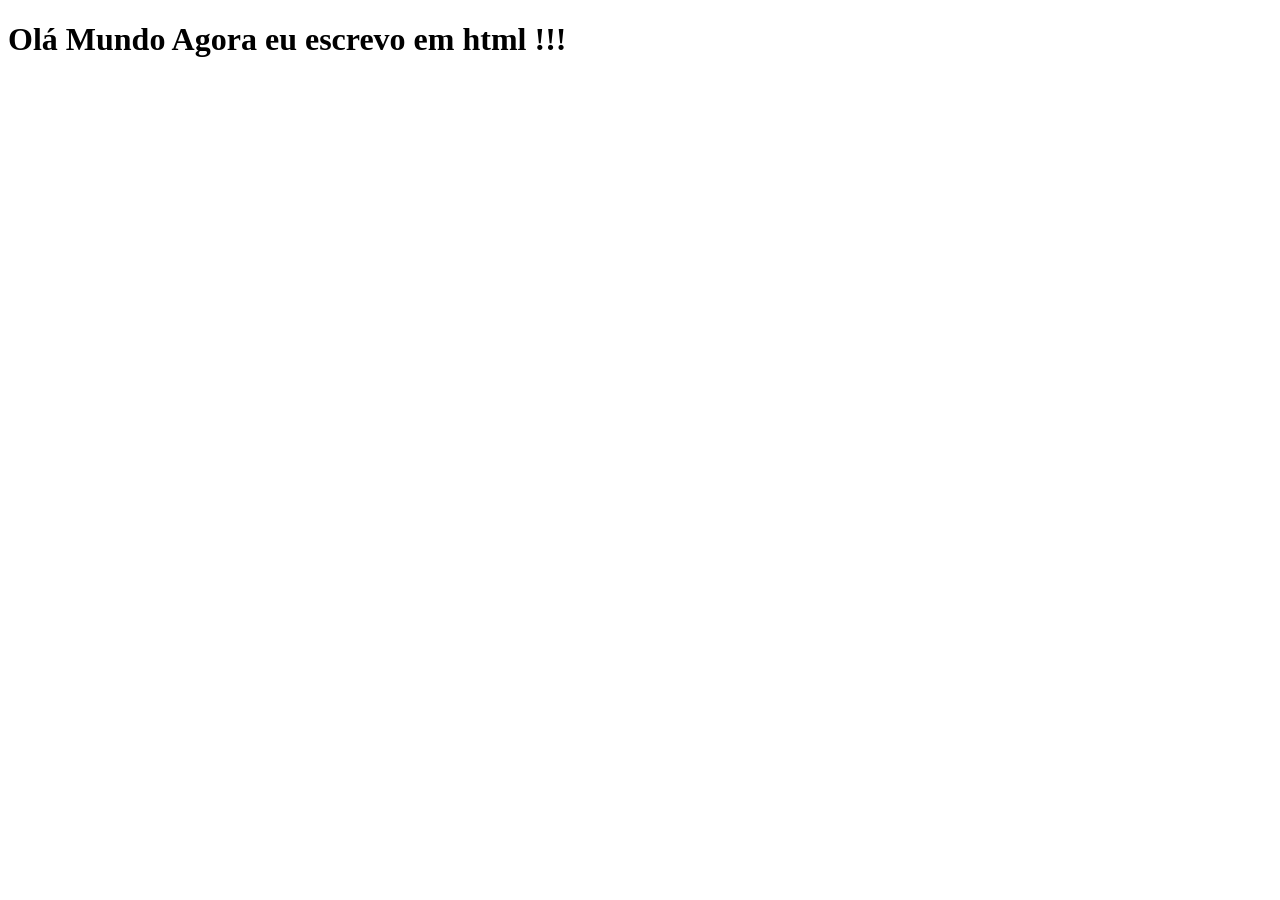
<file: index.html>
<!DOCTYPE html>
<html lang="en">

<head>
    <meta charset="UTF-8">
    <meta name="viewport" content="width=device-width, initial-scale=1.0">
    <title>Meu Primeiro site em html </title>
</head>

<body>
    <h1>Olá Mundo Agora eu escrevo em html !!!</h1>
</body>

</html>
</file>
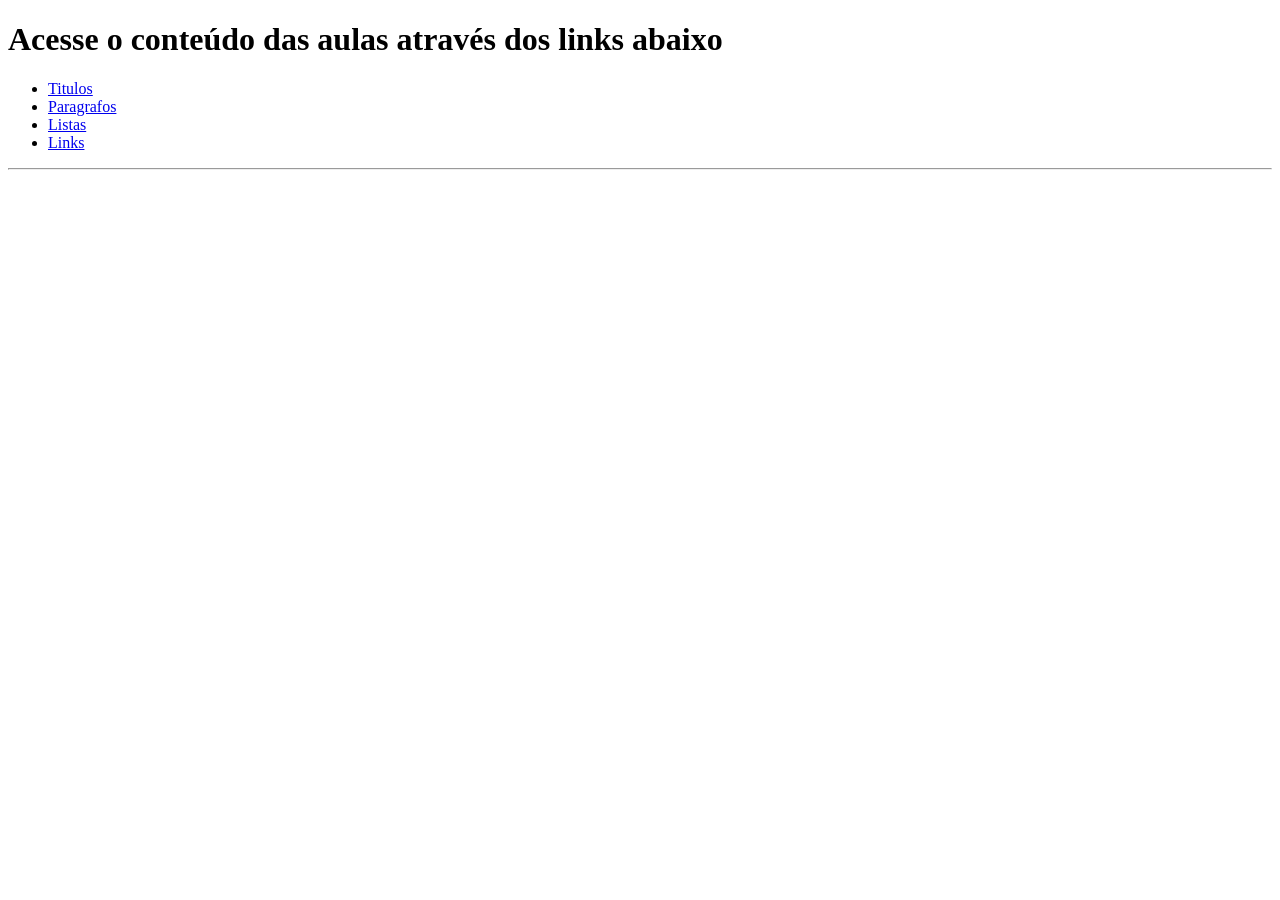
<file: tags-html/index.html>
<!DOCTYPE html>
<html lang="pt-br">

<head>
    <meta charset="UTF-8">
    <meta name="viewport" content="width=device-width, initial-scale=1.0">
    <title>tags html</title>
</head>

<body>
    <h1>Acesse o conteúdo das aulas através dos links abaixo</h1>


    <ul>
        <li><a href="/tags-html/titulos.html" target="_blank">Titulos</a></li>
        <li><a href="/tags-html/paragrafos.html" target="_blank">Paragrafos</a></li>
        <li><a href="/tags-html/listas.html" target="_blank">Listas</a></li>
        <li><a href="/tags-html/links.html" target="_blank">Links</a></li>
    </ul>







    <hr>


</body>

</html>
</file>
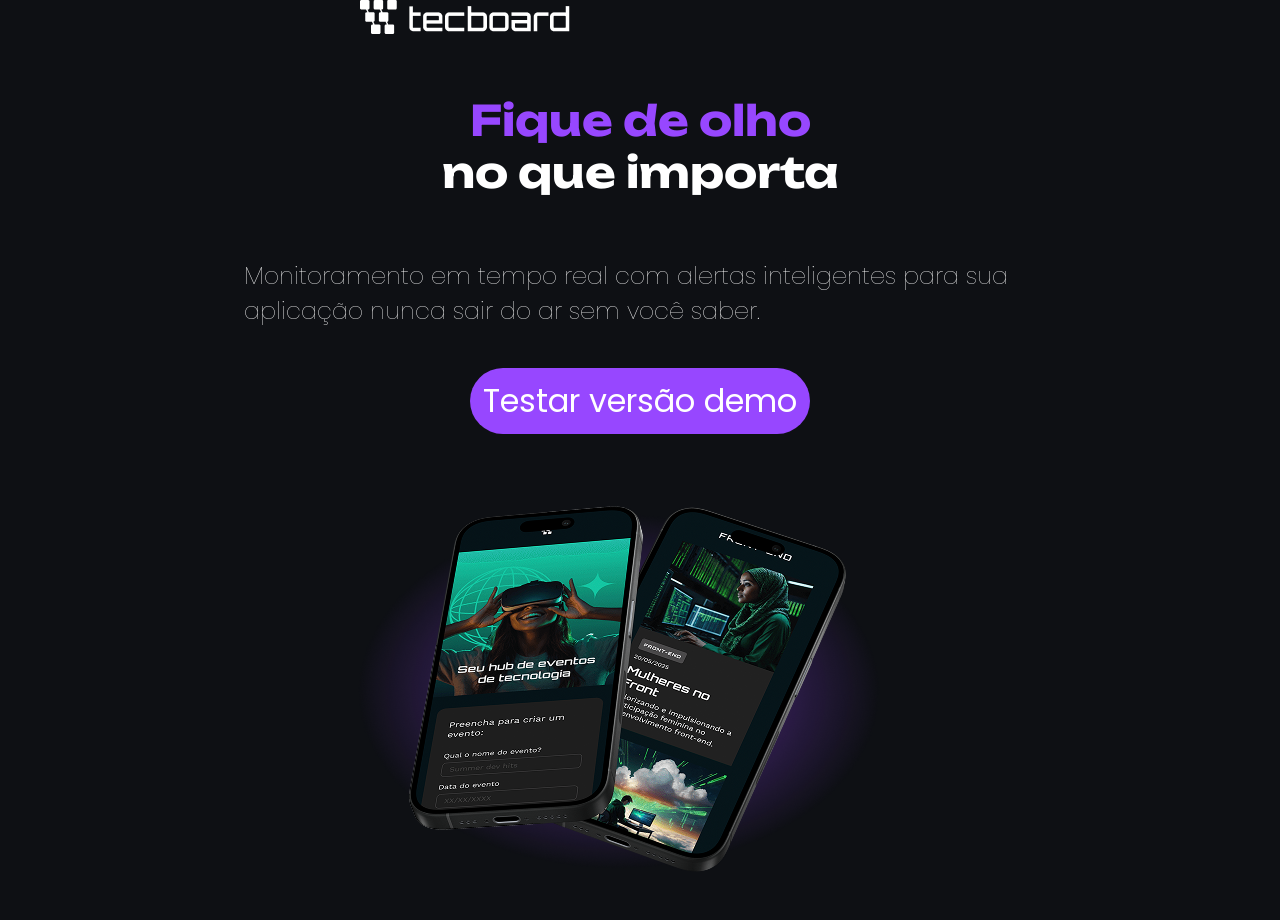
<file: tecboard/index.html>
<!DOCTYPE html>
<html lang="en">

<head>
    <meta charset="UTF-8">
    <meta name="viewport" content="width=device-width, initial-scale=1.0">
    <meta name="description"
        content="Monitoramento em tempo real com alertas inteligentes para sua aplicação nunca sair do ar sem você saber.">

    <link rel="icon" href="Favicon2.png" type="img/svg+xml">
    <link rel="stylesheet" href="css/style.css">
    <link rel="preconnect" href="https://fonts.googleapis.com">
    <link rel="preconnect" href="https://fonts.gstatic.com" crossorigin>
    <meta name="og:title" content="Teacboard - Monitoramento em tempo real com alertas inteligentes">
    <meta name="og:description"
        content="Monitoramento em tempo real com alertas inteligentes para sua aplicação nunca sair do ar sem você saber.">
    <meta name="og:image"
        content="https://luizbarrosj.github.io/tecboard/tecboard/img/celulares-sobrepostos-desctop.png">
    <meta name="og:url" content="https://luizbarrosj.github.io/tecboard/tecboard/">

    <link rel="preconnect" href="https://fonts.googleapis.com">
    <link rel="preconnect" href="https://fonts.gstatic.com" crossorigin>
    <link
        href="https://fonts.googleapis.com/css2?family=Poppins:ital,wght@0,100;0,200;0,300;0,400;0,500;0,600;0,700;0,800;0,900;1,100;1,200;1,300;1,400;1,500;1,600;1,700;1,800;1,900&family=Unbounded:wght@200..900&display=swap"
        rel="stylesheet">
    <link href="https://fonts.googleapis.com/css2?family=Unbounded:wght@200..900&display=swap" rel="stylesheet">
    <meta name="google-site-verification" content="QwdSv_h4JbAkRVXRaqEsfYQ2vZmxR7s_L-ASErA8NTM" />
    <title>Teacboard</title>
</head>

<body>
    <header>
        <img src="img/Logo-branco.png" alt="logo-tecbord-cor-branca">

    </header>
    <main>
        <section>
            <h1><span>Fique de olho</span><br>
                no que
                importa</h1>
            <p>
                Monitoramento em tempo real com alertas inteligentes para sua aplicação nunca sair do ar sem você saber.
            </p>
            <a href="#" title="Testar versão demo">Testar versão demo</a>
            <img src="img/celulares-sobrepostos-desctop.png" alt="Tela do  app teacboard em celulares sobrepostos" ,com
                destaque para o hub de eventos de tecnologia, mostrando a interface de monitoramento em tempo real e
                alertas inteligentes.">
        </section>
    </main>

</body>

</html>
</file>
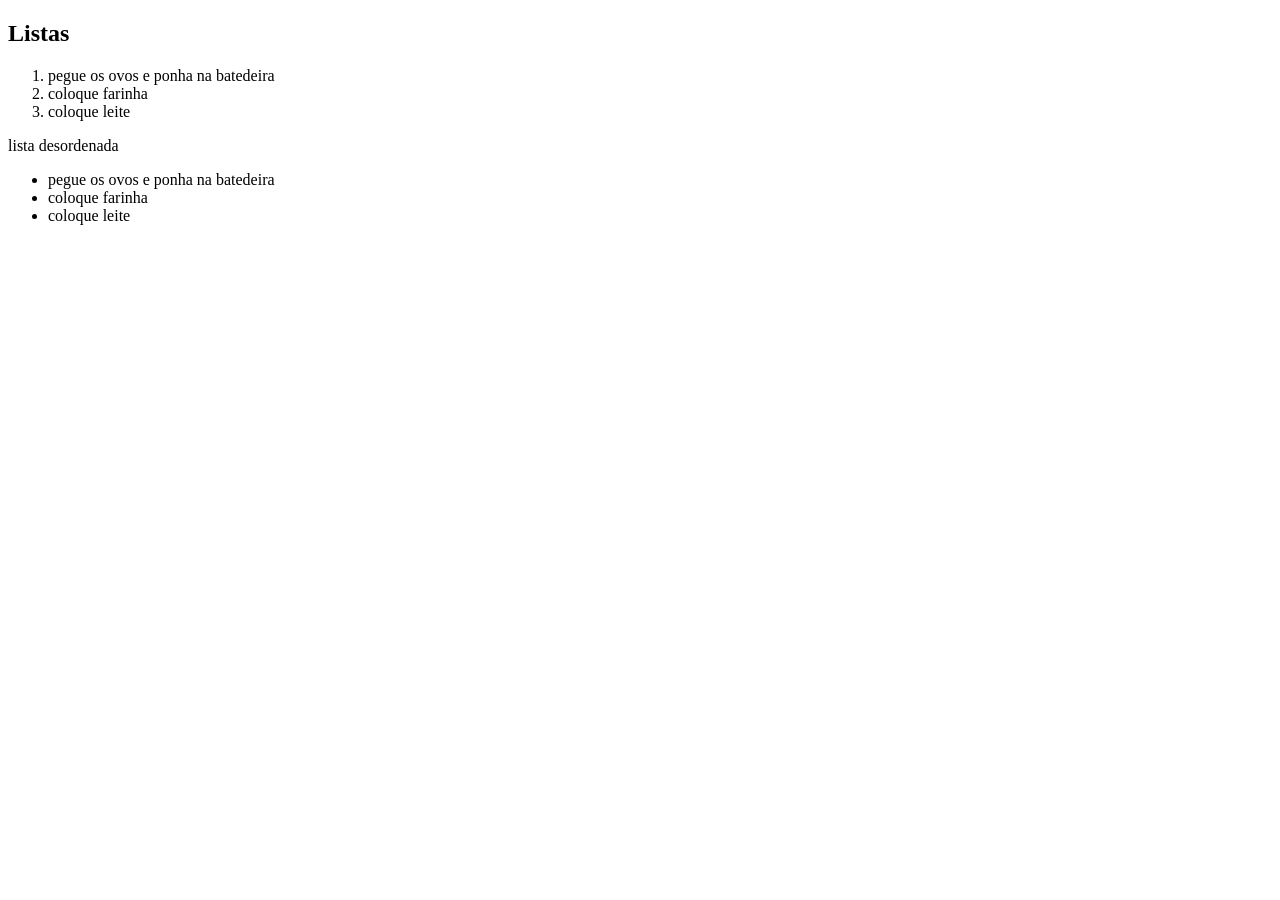
<file: tags-html/listas.html>
<!DOCTYPE html>
<html lang="en">

<head>
    <meta charset="UTF-8">
    <meta name="viewport" content="width=device-width, initial-scale=1.0">
    <title>Listas</title>
</head>

<body>
    <h2>Listas</h2>
    <ol type="1" start="1">

        <li> pegue os ovos e ponha na batedeira</li>
        <li> coloque farinha</li>
        <li> coloque leite</li>
    </ol>
    <p>lista desordenada</p>
    <ul>

        <li> pegue os ovos e ponha na batedeira</li>
        <li> coloque farinha</li>
        <li> coloque leite</li>
    </ul>

</body>

</html>
</file>
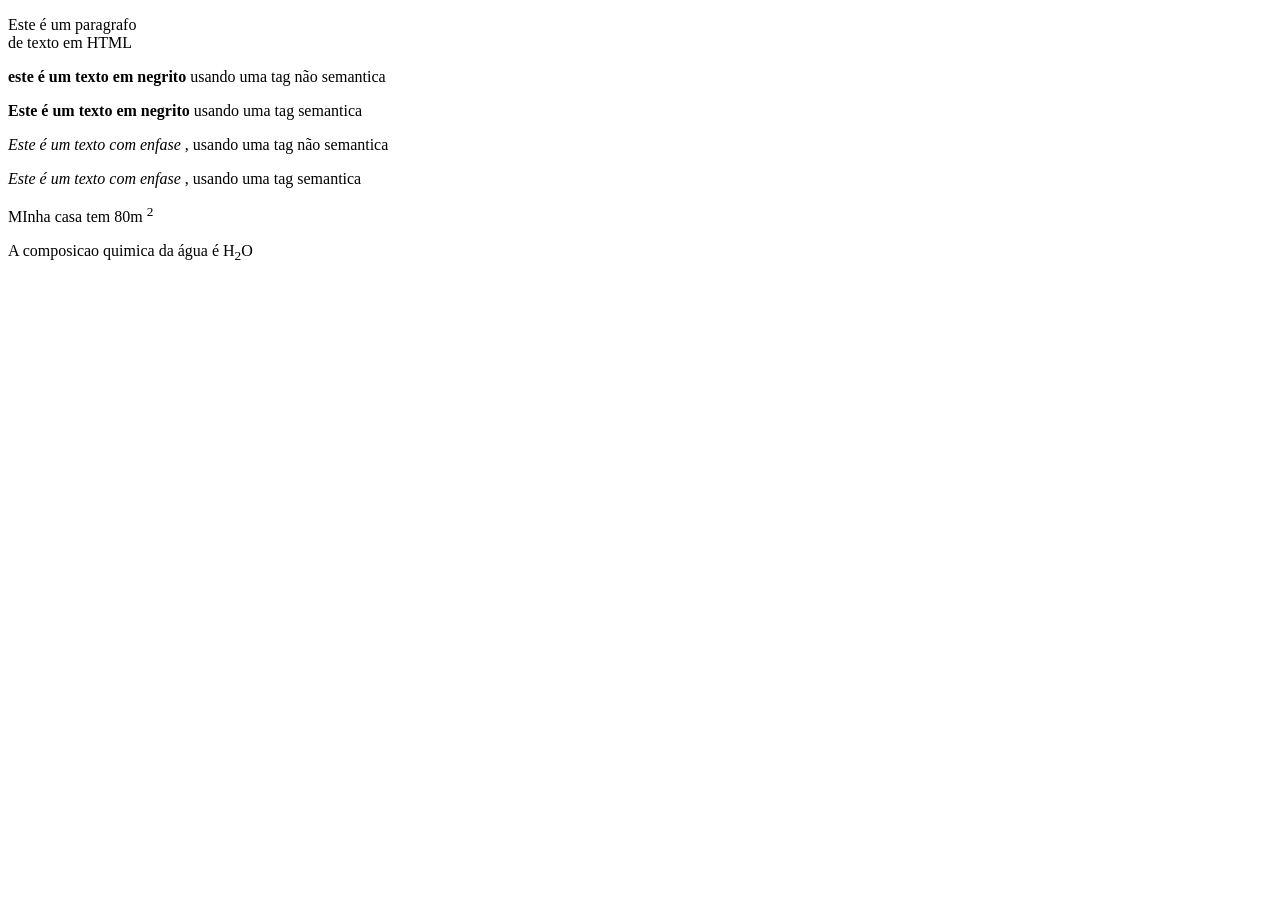
<file: tags-html/paragrafos.html>
<!DOCTYPE html>
<html lang="en">

<head>
    <meta charset="UTF-8">
    <meta name="viewport" content="width=device-width, initial-scale=1.0">
    <title>Paragrafos</title>
</head>

<body>
    <p>Este é um paragrafo <br> de texto em HTML</p>
    <p><b>este é um texto em negrito</b> usando uma tag não semantica</p>
    <p><strong>Este é um texto em negrito</strong> usando uma tag semantica</p>

    <p><i>Este é um texto com enfase </i>, usando uma tag não semantica</p>

    <p><em>Este é um texto com enfase </em>, usando uma tag semantica</p>

    <p>MInha casa tem 80m <sup>2</sup></p>
    <p>A composicao quimica da água é H<sub>2</sub>O</p>
</body>

</html>
</file>
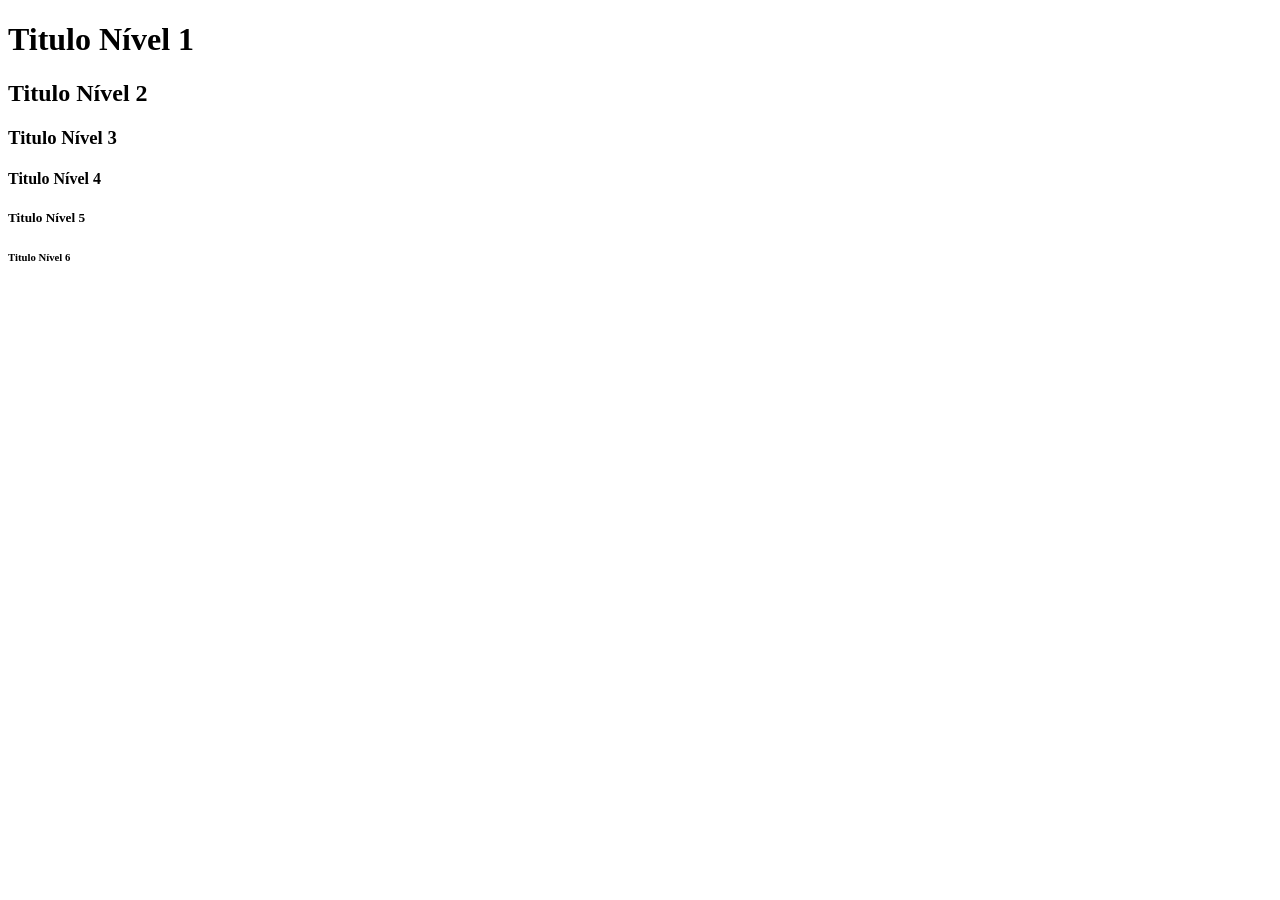
<file: tags-html/titulos.html>
<!DOCTYPE html>
<html lang="en">
<head>
    <meta charset="UTF-8">
    <meta name="viewport" content="width=device-width, initial-scale=1.0">
    <title>Titulos</title>
</head>
<body>
      <h1>Titulo Nível 1</h1>
    <h2>Titulo Nível 2</h2>
    <h3>Titulo Nível 3</h3>
    <h4>Titulo Nível 4</h4>
    <h5>Titulo Nível 5</h5>
    <h6>Titulo Nível 6</h6>
</body>
</html>
</file>
<file: tecboard/css/style.css>
* {
    margin: 0;
    padding: 0;
}


header img {
    display: block;
    margin: auto 0 0 360px;
}

/*estilo desktop*/

body {
    /*hexadecimal #FF000
    
    */
    background-color: #0E1014;
    color: #FFFFFF;
}

h1 span {
    color: #9747FF;
}

h1 {

    font-size: 64pt;
    font-family: "Unbounded", sans-serif;
    font-weight: bold;
    font-size: 42px;
    text-align: center;
    margin: 60px;

}

p {
    display: block;
    font-family: "Poppins", sans-serif;
    font-weight: 100;
    font-size: 24px;
    width: 792px;
    margin: 24px auto 0;
}

a {
    color: #FFFFFF;
    font-family: "Poppins", sans-serif;
    font-size: 32px;
    text-decoration: none;
    background-color: #9747FF;
    width: 340px;
    height: 66px;
    display: block;
    text-align: center;
    line-height: 66px;
    border-radius: 36px;
    margin: 40px auto;

    /*margin-top: 100px;
    margin-right: 790px;
    margin-bottom: 10px;
    margin-left: 780px;*/

}

a:hover {
    background-color: #8233EB;
}

section img {
    display: block;
    width: 792px;
    height: 446px;
    margin: 0 auto;
}

@media (max-width:768px) {

    header img {
        margin: 65px 0 0 60px
    }

    p {
        width: 648px;
    }

}

@media (max-width:480px) {
    header img{
        margin: 32px 0 0 16px;
    }

    p{
        font-size: 20px;
        width: 340px;
    }

    a{
        font-size: 20px;
        width: 251px;
    }

   section img {
    display: block;
    width: 340px;
    height: 230px;
   }


}
</file>
